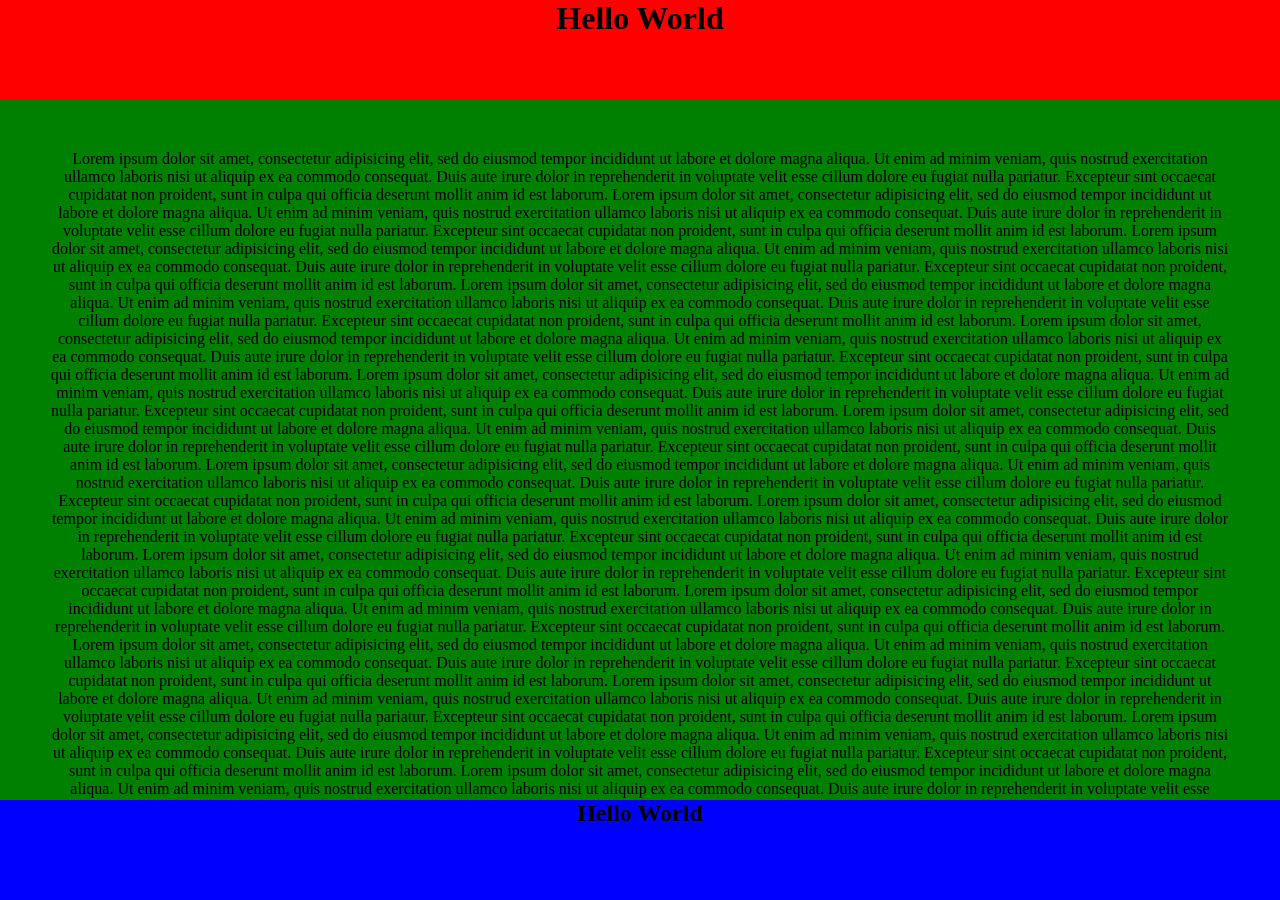
<file: test nav/nav.html>
<!DOCTYPE html>
<html>

  <head>
    <meta charset="utf-8">

    <title>nav</title>
    <link rel="stylesheet" href="nav.css">

  </head>

  <body>

    <header>
      <h1>Hello World</h1>
    </header>

    <section>
      <p>Lorem ipsum dolor sit amet, consectetur adipisicing elit, sed do eiusmod tempor incididunt ut labore et dolore magna aliqua. Ut enim ad minim veniam, quis nostrud exercitation ullamco laboris nisi ut aliquip ex ea commodo consequat. Duis aute irure dolor in reprehenderit in voluptate velit esse cillum dolore eu fugiat nulla pariatur. Excepteur sint occaecat cupidatat non proident, sunt in culpa qui officia deserunt mollit anim id est laborum.
        Lorem ipsum dolor sit amet, consectetur adipisicing elit, sed do eiusmod tempor incididunt ut labore et dolore magna aliqua. Ut enim ad minim veniam, quis nostrud exercitation ullamco laboris nisi ut aliquip ex ea commodo consequat. Duis aute irure dolor in reprehenderit in voluptate velit esse cillum dolore eu fugiat nulla pariatur. Excepteur sint occaecat cupidatat non proident, sunt in culpa qui officia deserunt mollit anim id est laborum.
        Lorem ipsum dolor sit amet, consectetur adipisicing elit, sed do eiusmod tempor incididunt ut labore et dolore magna aliqua. Ut enim ad minim veniam, quis nostrud exercitation ullamco laboris nisi ut aliquip ex ea commodo consequat. Duis aute irure dolor in reprehenderit in voluptate velit esse cillum dolore eu fugiat nulla pariatur. Excepteur sint occaecat cupidatat non proident, sunt in culpa qui officia deserunt mollit anim id est laborum.
        Lorem ipsum dolor sit amet, consectetur adipisicing elit, sed do eiusmod tempor incididunt ut labore et dolore magna aliqua. Ut enim ad minim veniam, quis nostrud exercitation ullamco laboris nisi ut aliquip ex ea commodo consequat. Duis aute irure dolor in reprehenderit in voluptate velit esse cillum dolore eu fugiat nulla pariatur. Excepteur sint occaecat cupidatat non proident, sunt in culpa qui officia deserunt mollit anim id est laborum.
        Lorem ipsum dolor sit amet, consectetur adipisicing elit, sed do eiusmod tempor incididunt ut labore et dolore magna aliqua. Ut enim ad minim veniam, quis nostrud exercitation ullamco laboris nisi ut aliquip ex ea commodo consequat. Duis aute irure dolor in reprehenderit in voluptate velit esse cillum dolore eu fugiat nulla pariatur. Excepteur sint occaecat cupidatat non proident, sunt in culpa qui officia deserunt mollit anim id est laborum.
        Lorem ipsum dolor sit amet, consectetur adipisicing elit, sed do eiusmod tempor incididunt ut labore et dolore magna aliqua. Ut enim ad minim veniam, quis nostrud exercitation ullamco laboris nisi ut aliquip ex ea commodo consequat. Duis aute irure dolor in reprehenderit in voluptate velit esse cillum dolore eu fugiat nulla pariatur. Excepteur sint occaecat cupidatat non proident, sunt in culpa qui officia deserunt mollit anim id est laborum.
        Lorem ipsum dolor sit amet, consectetur adipisicing elit, sed do eiusmod tempor incididunt ut labore et dolore magna aliqua. Ut enim ad minim veniam, quis nostrud exercitation ullamco laboris nisi ut aliquip ex ea commodo consequat. Duis aute irure dolor in reprehenderit in voluptate velit esse cillum dolore eu fugiat nulla pariatur. Excepteur sint occaecat cupidatat non proident, sunt in culpa qui officia deserunt mollit anim id est laborum.
        Lorem ipsum dolor sit amet, consectetur adipisicing elit, sed do eiusmod tempor incididunt ut labore et dolore magna aliqua. Ut enim ad minim veniam, quis nostrud exercitation ullamco laboris nisi ut aliquip ex ea commodo consequat. Duis aute irure dolor in reprehenderit in voluptate velit esse cillum dolore eu fugiat nulla pariatur. Excepteur sint occaecat cupidatat non proident, sunt in culpa qui officia deserunt mollit anim id est laborum.
        Lorem ipsum dolor sit amet, consectetur adipisicing elit, sed do eiusmod tempor incididunt ut labore et dolore magna aliqua. Ut enim ad minim veniam, quis nostrud exercitation ullamco laboris nisi ut aliquip ex ea commodo consequat. Duis aute irure dolor in reprehenderit in voluptate velit esse cillum dolore eu fugiat nulla pariatur. Excepteur sint occaecat cupidatat non proident, sunt in culpa qui officia deserunt mollit anim id est laborum.
        Lorem ipsum dolor sit amet, consectetur adipisicing elit, sed do eiusmod tempor incididunt ut labore et dolore magna aliqua. Ut enim ad minim veniam, quis nostrud exercitation ullamco laboris nisi ut aliquip ex ea commodo consequat. Duis aute irure dolor in reprehenderit in voluptate velit esse cillum dolore eu fugiat nulla pariatur. Excepteur sint occaecat cupidatat non proident, sunt in culpa qui officia deserunt mollit anim id est laborum.
        Lorem ipsum dolor sit amet, consectetur adipisicing elit, sed do eiusmod tempor incididunt ut labore et dolore magna aliqua. Ut enim ad minim veniam, quis nostrud exercitation ullamco laboris nisi ut aliquip ex ea commodo consequat. Duis aute irure dolor in reprehenderit in voluptate velit esse cillum dolore eu fugiat nulla pariatur. Excepteur sint occaecat cupidatat non proident, sunt in culpa qui officia deserunt mollit anim id est laborum.
        Lorem ipsum dolor sit amet, consectetur adipisicing elit, sed do eiusmod tempor incididunt ut labore et dolore magna aliqua. Ut enim ad minim veniam, quis nostrud exercitation ullamco laboris nisi ut aliquip ex ea commodo consequat. Duis aute irure dolor in reprehenderit in voluptate velit esse cillum dolore eu fugiat nulla pariatur. Excepteur sint occaecat cupidatat non proident, sunt in culpa qui officia deserunt mollit anim id est laborum.
        Lorem ipsum dolor sit amet, consectetur adipisicing elit, sed do eiusmod tempor incididunt ut labore et dolore magna aliqua. Ut enim ad minim veniam, quis nostrud exercitation ullamco laboris nisi ut aliquip ex ea commodo consequat. Duis aute irure dolor in reprehenderit in voluptate velit esse cillum dolore eu fugiat nulla pariatur. Excepteur sint occaecat cupidatat non proident, sunt in culpa qui officia deserunt mollit anim id est laborum.
        Lorem ipsum dolor sit amet, consectetur adipisicing elit, sed do eiusmod tempor incididunt ut labore et dolore magna aliqua. Ut enim ad minim veniam, quis nostrud exercitation ullamco laboris nisi ut aliquip ex ea commodo consequat. Duis aute irure dolor in reprehenderit in voluptate velit esse cillum dolore eu fugiat nulla pariatur. Excepteur sint occaecat cupidatat non proident, sunt in culpa qui officia deserunt mollit anim id est laborum.
        Lorem ipsum dolor sit amet, consectetur adipisicing elit, sed do eiusmod tempor incididunt ut labore et dolore magna aliqua. Ut enim ad minim veniam, quis nostrud exercitation ullamco laboris nisi ut aliquip ex ea commodo consequat. Duis aute irure dolor in reprehenderit in voluptate velit esse cillum dolore eu fugiat nulla pariatur. Excepteur sint occaecat cupidatat non proident, sunt in culpa qui officia deserunt mollit anim id est laborum.
        Lorem ipsum dolor sit amet, consectetur adipisicing elit, sed do eiusmod tempor incididunt ut labore et dolore magna aliqua. Ut enim ad minim veniam, quis nostrud exercitation ullamco laboris nisi ut aliquip ex ea commodo consequat. Duis aute irure dolor in reprehenderit in voluptate velit esse cillum dolore eu fugiat nulla pariatur. Excepteur sint occaecat cupidatat non proident, sunt in culpa qui officia deserunt mollit anim id est laborum.
        Lorem ipsum dolor sit amet, consectetur adipisicing elit, sed do eiusmod tempor incididunt ut labore et dolore magna aliqua. Ut enim ad minim veniam, quis nostrud exercitation ullamco laboris nisi ut aliquip ex ea commodo consequat. Duis aute irure dolor in reprehenderit in voluptate velit esse cillum dolore eu fugiat nulla pariatur. Excepteur sint occaecat cupidatat non proident, sunt in culpa qui officia deserunt mollit anim id est laborum.
        Lorem ipsum dolor sit amet, consectetur adipisicing elit, sed do eiusmod tempor incididunt ut labore et dolore magna aliqua. Ut enim ad minim veniam, quis nostrud exercitation ullamco laboris nisi ut aliquip ex ea commodo consequat. Duis aute irure dolor in reprehenderit in voluptate velit esse cillum dolore eu fugiat nulla pariatur. Excepteur sint occaecat cupidatat non proident, sunt in culpa qui officia deserunt mollit anim id est laborum.
        Lorem ipsum dolor sit amet, consectetur adipisicing elit, sed do eiusmod tempor incididunt ut labore et dolore magna aliqua. Ut enim ad minim veniam, quis nostrud exercitation ullamco laboris nisi ut aliquip ex ea commodo consequat. Duis aute irure dolor in reprehenderit in voluptate velit esse cillum dolore eu fugiat nulla pariatur. Excepteur sint occaecat cupidatat non proident, sunt in culpa qui officia deserunt mollit anim id est laborum.
        Lorem ipsum dolor sit amet, consectetur adipisicing elit, sed do eiusmod tempor incididunt ut labore et dolore magna aliqua. Ut enim ad minim veniam, quis nostrud exercitation ullamco laboris nisi ut aliquip ex ea commodo consequat. Duis aute irure dolor in reprehenderit in voluptate velit esse cillum dolore eu fugiat nulla pariatur. Excepteur sint occaecat cupidatat non proident, sunt in culpa qui officia deserunt mollit anim id est laborum.
        Lorem ipsum dolor sit amet, consectetur adipisicing elit, sed do eiusmod tempor incididunt ut labore et dolore magna aliqua. Ut enim ad minim veniam, quis nostrud exercitation ullamco laboris nisi ut aliquip ex ea commodo consequat. Duis aute irure dolor in reprehenderit in voluptate velit esse cillum dolore eu fugiat nulla pariatur. Excepteur sint occaecat cupidatat non proident, sunt in culpa qui officia deserunt mollit anim id est laborum.
        Lorem ipsum dolor sit amet, consectetur adipisicing elit, sed do eiusmod tempor incididunt ut labore et dolore magna aliqua. Ut enim ad minim veniam, quis nostrud exercitation ullamco laboris nisi ut aliquip ex ea commodo consequat. Duis aute irure dolor in reprehenderit in voluptate velit esse cillum dolore eu fugiat nulla pariatur. Excepteur sint occaecat cupidatat non proident, sunt in culpa qui officia deserunt mollit anim id est laborum.
        Lorem ipsum dolor sit amet, consectetur adipisicing elit, sed do eiusmod tempor incididunt ut labore et dolore magna aliqua. Ut enim ad minim veniam, quis nostrud exercitation ullamco laboris nisi ut aliquip ex ea commodo consequat. Duis aute irure dolor in reprehenderit in voluptate velit esse cillum dolore eu fugiat nulla pariatur. Excepteur sint occaecat cupidatat non proident, sunt in culpa qui officia deserunt mollit anim id est laborum.
        Lorem ipsum dolor sit amet, consectetur adipisicing elit, sed do eiusmod tempor incididunt ut labore et dolore magna aliqua. Ut enim ad minim veniam, quis nostrud exercitation ullamco laboris nisi ut aliquip ex ea commodo consequat. Duis aute irure dolor in reprehenderit in voluptate velit esse cillum dolore eu fugiat nulla pariatur. Excepteur sint occaecat cupidatat non proident, sunt in culpa qui officia deserunt mollit anim id est laborum.
        Lorem ipsum dolor sit amet, consectetur adipisicing elit, sed do eiusmod tempor incididunt ut labore et dolore magna aliqua. Ut enim ad minim veniam, quis nostrud exercitation ullamco laboris nisi ut aliquip ex ea commodo consequat. Duis aute irure dolor in reprehenderit in voluptate velit esse cillum dolore eu fugiat nulla pariatur. Excepteur sint occaecat cupidatat non proident, sunt in culpa qui officia deserunt mollit anim id est laborum.
        Lorem ipsum dolor sit amet, consectetur adipisicing elit, sed do eiusmod tempor incididunt ut labore et dolore magna aliqua. Ut enim ad minim veniam, quis nostrud exercitation ullamco laboris nisi ut aliquip ex ea commodo consequat. Duis aute irure dolor in reprehenderit in voluptate velit esse cillum dolore eu fugiat nulla pariatur. Excepteur sint occaecat cupidatat non proident, sunt in culpa qui officia deserunt mollit anim id est laborum.
        Lorem ipsum dolor sit amet, consectetur adipisicing elit, sed do eiusmod tempor incididunt ut labore et dolore magna aliqua. Ut enim ad minim veniam, quis nostrud exercitation ullamco laboris nisi ut aliquip ex ea commodo consequat. Duis aute irure dolor in reprehenderit in voluptate velit esse cillum dolore eu fugiat nulla pariatur. Excepteur sint occaecat cupidatat non proident, sunt in culpa qui officia deserunt mollit anim id est laborum.
        Lorem ipsum dolor sit amet, consectetur adipisicing elit, sed do eiusmod tempor incididunt ut labore et dolore magna aliqua. Ut enim ad minim veniam, quis nostrud exercitation ullamco laboris nisi ut aliquip ex ea commodo consequat. Duis aute irure dolor in reprehenderit in voluptate velit esse cillum dolore eu fugiat nulla pariatur. Excepteur sint occaecat cupidatat non proident, sunt in culpa qui officia deserunt mollit anim id est laborum.
        Lorem ipsum dolor sit amet, consectetur adipisicing elit, sed do eiusmod tempor incididunt ut labore et dolore magna aliqua. Ut enim ad minim veniam, quis nostrud exercitation ullamco laboris nisi ut aliquip ex ea commodo consequat. Duis aute irure dolor in reprehenderit in voluptate velit esse cillum dolore eu fugiat nulla pariatur. Excepteur sint occaecat cupidatat non proident, sunt in culpa qui officia deserunt mollit anim id est laborum.
        Lorem ipsum dolor sit amet, consectetur adipisicing elit, sed do eiusmod tempor incididunt ut labore et dolore magna aliqua. Ut enim ad minim veniam, quis nostrud exercitation ullamco laboris nisi ut aliquip ex ea commodo consequat. Duis aute irure dolor in reprehenderit in voluptate velit esse cillum dolore eu fugiat nulla pariatur. Excepteur sint occaecat cupidatat non proident, sunt in culpa qui officia deserunt mollit anim id est laborum.
        Lorem ipsum dolor sit amet, consectetur adipisicing elit, sed do eiusmod tempor incididunt ut labore et dolore magna aliqua. Ut enim ad minim veniam, quis nostrud exercitation ullamco laboris nisi ut aliquip ex ea commodo consequat. Duis aute irure dolor in reprehenderit in voluptate velit esse cillum dolore eu fugiat nulla pariatur. Excepteur sint occaecat cupidatat non proident, sunt in culpa qui officia deserunt mollit anim id est laborum.
        Lorem ipsum dolor sit amet, consectetur adipisicing elit, sed do eiusmod tempor incididunt ut labore et dolore magna aliqua. Ut enim ad minim veniam, quis nostrud exercitation ullamco laboris nisi ut aliquip ex ea commodo consequat. Duis aute irure dolor in reprehenderit in voluptate velit esse cillum dolore eu fugiat nulla pariatur. Excepteur sint occaecat cupidatat non proident, sunt in culpa qui officia deserunt mollit anim id est laborum.
        Lorem ipsum dolor sit amet, consectetur adipisicing elit, sed do eiusmod tempor incididunt ut labore et dolore magna aliqua. Ut enim ad minim veniam, quis nostrud exercitation ullamco laboris nisi ut aliquip ex ea commodo consequat. Duis aute irure dolor in reprehenderit in voluptate velit esse cillum dolore eu fugiat nulla pariatur. Excepteur sint occaecat cupidatat non proident, sunt in culpa qui officia deserunt mollit anim id est laborum.
        Lorem ipsum dolor sit amet, consectetur adipisicing elit, sed do eiusmod tempor incididunt ut labore et dolore magna aliqua. Ut enim ad minim veniam, quis nostrud exercitation ullamco laboris nisi ut aliquip ex ea commodo consequat. Duis aute irure dolor in reprehenderit in voluptate velit esse cillum dolore eu fugiat nulla pariatur. Excepteur sint occaecat cupidatat non proident, sunt in culpa qui officia deserunt mollit anim id est laborum.
        Lorem ipsum dolor sit amet, consectetur adipisicing elit, sed do eiusmod tempor incididunt ut labore et dolore magna aliqua. Ut enim ad minim veniam, quis nostrud exercitation ullamco laboris nisi ut aliquip ex ea commodo consequat. Duis aute irure dolor in reprehenderit in voluptate velit esse cillum dolore eu fugiat nulla pariatur. Excepteur sint occaecat cupidatat non proident, sunt in culpa qui officia deserunt mollit anim id est laborum.
        Lorem ipsum dolor sit amet, consectetur adipisicing elit, sed do eiusmod tempor incididunt ut labore et dolore magna aliqua. Ut enim ad minim veniam, quis nostrud exercitation ullamco laboris nisi ut aliquip ex ea commodo consequat. Duis aute irure dolor in reprehenderit in voluptate velit esse cillum dolore eu fugiat nulla pariatur. Excepteur sint occaecat cupidatat non proident, sunt in culpa qui officia deserunt mollit anim id est laborum.
        Lorem ipsum dolor sit amet, consectetur adipisicing elit, sed do eiusmod tempor incididunt ut labore et dolore magna aliqua. Ut enim ad minim veniam, quis nostrud exercitation ullamco laboris nisi ut aliquip ex ea commodo consequat. Duis aute irure dolor in reprehenderit in voluptate velit esse cillum dolore eu fugiat nulla pariatur. Excepteur sint occaecat cupidatat non proident, sunt in culpa qui officia deserunt mollit anim id est laborum.
        Lorem ipsum dolor sit amet, consectetur adipisicing elit, sed do eiusmod tempor incididunt ut labore et dolore magna aliqua. Ut enim ad minim veniam, quis nostrud exercitation ullamco laboris nisi ut aliquip ex ea commodo consequat. Duis aute irure dolor in reprehenderit in voluptate velit esse cillum dolore eu fugiat nulla pariatur. Excepteur sint occaecat cupidatat non proident, sunt in culpa qui officia deserunt mollit anim id est laborum.
        Lorem ipsum dolor sit amet, consectetur adipisicing elit, sed do eiusmod tempor incididunt ut labore et dolore magna aliqua. Ut enim ad minim veniam, quis nostrud exercitation ullamco laboris nisi ut aliquip ex ea commodo consequat. Duis aute irure dolor in reprehenderit in voluptate velit esse cillum dolore eu fugiat nulla pariatur. Excepteur sint occaecat cupidatat non proident, sunt in culpa qui officia deserunt mollit anim id est laborum.
        Lorem ipsum dolor sit amet, consectetur adipisicing elit, sed do eiusmod tempor incididunt ut labore et dolore magna aliqua. Ut enim ad minim veniam, quis nostrud exercitation ullamco laboris nisi ut aliquip ex ea commodo consequat. Duis aute irure dolor in reprehenderit in voluptate velit esse cillum dolore eu fugiat nulla pariatur. Excepteur sint occaecat cupidatat non proident, sunt in culpa qui officia deserunt mollit anim id est laborum.
        Lorem ipsum dolor sit amet, consectetur adipisicing elit, sed do eiusmod tempor incididunt ut labore et dolore magna aliqua. Ut enim ad minim veniam, quis nostrud exercitation ullamco laboris nisi ut aliquip ex ea commodo consequat. Duis aute irure dolor in reprehenderit in voluptate velit esse cillum dolore eu fugiat nulla pariatur. Excepteur sint occaecat cupidatat non proident, sunt in culpa qui officia deserunt mollit anim id est laborum.
        Lorem ipsum dolor sit amet, consectetur adipisicing elit, sed do eiusmod tempor incididunt ut labore et dolore magna aliqua. Ut enim ad minim veniam, quis nostrud exercitation ullamco laboris nisi ut aliquip ex ea commodo consequat. Duis aute irure dolor in reprehenderit in voluptate velit esse cillum dolore eu fugiat nulla pariatur. Excepteur sint occaecat cupidatat non proident, sunt in culpa qui officia deserunt mollit anim id est laborum.
        Lorem ipsum dolor sit amet, consectetur adipisicing elit, sed do eiusmod tempor incididunt ut labore et dolore magna aliqua. Ut enim ad minim veniam, quis nostrud exercitation ullamco laboris nisi ut aliquip ex ea commodo consequat. Duis aute irure dolor in reprehenderit in voluptate velit esse cillum dolore eu fugiat nulla pariatur. Excepteur sint occaecat cupidatat non proident, sunt in culpa qui officia deserunt mollit anim id est laborum.
        Lorem ipsum dolor sit amet, consectetur adipisicing elit, sed do eiusmod tempor incididunt ut labore et dolore magna aliqua. Ut enim ad minim veniam, quis nostrud exercitation ullamco laboris nisi ut aliquip ex ea commodo consequat. Duis aute irure dolor in reprehenderit in voluptate velit esse cillum dolore eu fugiat nulla pariatur. Excepteur sint occaecat cupidatat non proident, sunt in culpa qui officia deserunt mollit anim id est laborum.
        Lorem ipsum dolor sit amet, consectetur adipisicing elit, sed do eiusmod tempor incididunt ut labore et dolore magna aliqua. Ut enim ad minim veniam, quis nostrud exercitation ullamco laboris nisi ut aliquip ex ea commodo consequat. Duis aute irure dolor in reprehenderit in voluptate velit esse cillum dolore eu fugiat nulla pariatur. Excepteur sint occaecat cupidatat non proident, sunt in culpa qui officia deserunt mollit anim id est laborum.
        Lorem ipsum dolor sit amet, consectetur adipisicing elit, sed do eiusmod tempor incididunt ut labore et dolore magna aliqua. Ut enim ad minim veniam, quis nostrud exercitation ullamco laboris nisi ut aliquip ex ea commodo consequat. Duis aute irure dolor in reprehenderit in voluptate velit esse cillum dolore eu fugiat nulla pariatur. Excepteur sint occaecat cupidatat non proident, sunt in culpa qui officia deserunt mollit anim id est laborum.
        Lorem ipsum dolor sit amet, consectetur adipisicing elit, sed do eiusmod tempor incididunt ut labore et dolore magna aliqua. Ut enim ad minim veniam, quis nostrud exercitation ullamco laboris nisi ut aliquip ex ea commodo consequat. Duis aute irure dolor in reprehenderit in voluptate velit esse cillum dolore eu fugiat nulla pariatur. Excepteur sint occaecat cupidatat non proident, sunt in culpa qui officia deserunt mollit anim id est laborum.
        Lorem ipsum dolor sit amet, consectetur adipisicing elit, sed do eiusmod tempor incididunt ut labore et dolore magna aliqua. Ut enim ad minim veniam, quis nostrud exercitation ullamco laboris nisi ut aliquip ex ea commodo consequat. Duis aute irure dolor in reprehenderit in voluptate velit esse cillum dolore eu fugiat nulla pariatur. Excepteur sint occaecat cupidatat non proident, sunt in culpa qui officia deserunt mollit anim id est laborum.
        Lorem ipsum dolor sit amet, consectetur adipisicing elit, sed do eiusmod tempor incididunt ut labore et dolore magna aliqua. Ut enim ad minim veniam, quis nostrud exercitation ullamco laboris nisi ut aliquip ex ea commodo consequat. Duis aute irure dolor in reprehenderit in voluptate velit esse cillum dolore eu fugiat nulla pariatur. Excepteur sint occaecat cupidatat non proident, sunt in culpa qui officia deserunt mollit anim id est laborum.
        Lorem ipsum dolor sit amet, consectetur adipisicing elit, sed do eiusmod tempor incididunt ut labore et dolore magna aliqua. Ut enim ad minim veniam, quis nostrud exercitation ullamco laboris nisi ut aliquip ex ea commodo consequat. Duis aute irure dolor in reprehenderit in voluptate velit esse cillum dolore eu fugiat nulla pariatur. Excepteur sint occaecat cupidatat non proident, sunt in culpa qui officia deserunt mollit anim id est laborum.
        Lorem ipsum dolor sit amet, consectetur adipisicing elit, sed do eiusmod tempor incididunt ut labore et dolore magna aliqua. Ut enim ad minim veniam, quis nostrud exercitation ullamco laboris nisi ut aliquip ex ea commodo consequat. Duis aute irure dolor in reprehenderit in voluptate velit esse cillum dolore eu fugiat nulla pariatur. Excepteur sint occaecat cupidatat non proident, sunt in culpa qui officia deserunt mollit anim id est laborum.
        Lorem ipsum dolor sit amet, consectetur adipisicing elit, sed do eiusmod tempor incididunt ut labore et dolore magna aliqua. Ut enim ad minim veniam, quis nostrud exercitation ullamco laboris nisi ut aliquip ex ea commodo consequat. Duis aute irure dolor in reprehenderit in voluptate velit esse cillum dolore eu fugiat nulla pariatur. Excepteur sint occaecat cupidatat non proident, sunt in culpa qui officia deserunt mollit anim id est laborum.
        Lorem ipsum dolor sit amet, consectetur adipisicing elit, sed do eiusmod tempor incididunt ut labore et dolore magna aliqua. Ut enim ad minim veniam, quis nostrud exercitation ullamco laboris nisi ut aliquip ex ea commodo consequat. Duis aute irure dolor in reprehenderit in voluptate velit esse cillum dolore eu fugiat nulla pariatur. Excepteur sint occaecat cupidatat non proident, sunt in culpa qui officia deserunt mollit anim id est laborum.
        Lorem ipsum dolor sit amet, consectetur adipisicing elit, sed do eiusmod tempor incididunt ut labore et dolore magna aliqua. Ut enim ad minim veniam, quis nostrud exercitation ullamco laboris nisi ut aliquip ex ea commodo consequat. Duis aute irure dolor in reprehenderit in voluptate velit esse cillum dolore eu fugiat nulla pariatur. Excepteur sint occaecat cupidatat non proident, sunt in culpa qui officia deserunt mollit anim id est laborum.
        Lorem ipsum dolor sit amet, consectetur adipisicing elit, sed do eiusmod tempor incididunt ut labore et dolore magna aliqua. Ut enim ad minim veniam, quis nostrud exercitation ullamco laboris nisi ut aliquip ex ea commodo consequat. Duis aute irure dolor in reprehenderit in voluptate velit esse cillum dolore eu fugiat nulla pariatur. Excepteur sint occaecat cupidatat non proident, sunt in culpa qui officia deserunt mollit anim id est laborum.
        Lorem ipsum dolor sit amet, consectetur adipisicing elit, sed do eiusmod tempor incididunt ut labore et dolore magna aliqua. Ut enim ad minim veniam, quis nostrud exercitation ullamco laboris nisi ut aliquip ex ea commodo consequat. Duis aute irure dolor in reprehenderit in voluptate velit esse cillum dolore eu fugiat nulla pariatur. Excepteur sint occaecat cupidatat non proident, sunt in culpa qui officia deserunt mollit anim id est laborum.
        Lorem ipsum dolor sit amet, consectetur adipisicing elit, sed do eiusmod tempor incididunt ut labore et dolore magna aliqua. Ut enim ad minim veniam, quis nostrud exercitation ullamco laboris nisi ut aliquip ex ea commodo consequat. Duis aute irure dolor in reprehenderit in voluptate velit esse cillum dolore eu fugiat nulla pariatur. Excepteur sint occaecat cupidatat non proident, sunt in culpa qui officia deserunt mollit anim id est laborum.
        Lorem ipsum dolor sit amet, consectetur adipisicing elit, sed do eiusmod tempor incididunt ut labore et dolore magna aliqua. Ut enim ad minim veniam, quis nostrud exercitation ullamco laboris nisi ut aliquip ex ea commodo consequat. Duis aute irure dolor in reprehenderit in voluptate velit esse cillum dolore eu fugiat nulla pariatur. Excepteur sint occaecat cupidatat non proident, sunt in culpa qui officia deserunt mollit anim id est laborum.
        Lorem ipsum dolor sit amet, consectetur adipisicing elit, sed do eiusmod tempor incididunt ut labore et dolore magna aliqua. Ut enim ad minim veniam, quis nostrud exercitation ullamco laboris nisi ut aliquip ex ea commodo consequat. Duis aute irure dolor in reprehenderit in voluptate velit esse cillum dolore eu fugiat nulla pariatur. Excepteur sint occaecat cupidatat non proident, sunt in culpa qui officia deserunt mollit anim id est laborum.
        Lorem ipsum dolor sit amet, consectetur adipisicing elit, sed do eiusmod tempor incididunt ut labore et dolore magna aliqua. Ut enim ad minim veniam, quis nostrud exercitation ullamco laboris nisi ut aliquip ex ea commodo consequat. Duis aute irure dolor in reprehenderit in voluptate velit esse cillum dolore eu fugiat nulla pariatur. Excepteur sint occaecat cupidatat non proident, sunt in culpa qui officia deserunt mollit anim id est laborum.
        Lorem ipsum dolor sit amet, consectetur adipisicing elit, sed do eiusmod tempor incididunt ut labore et dolore magna aliqua. Ut enim ad minim veniam, quis nostrud exercitation ullamco laboris nisi ut aliquip ex ea commodo consequat. Duis aute irure dolor in reprehenderit in voluptate velit esse cillum dolore eu fugiat nulla pariatur. Excepteur sint occaecat cupidatat non proident, sunt in culpa qui officia deserunt mollit anim id est laborum.
        Lorem ipsum dolor sit amet, consectetur adipisicing elit, sed do eiusmod tempor incididunt ut labore et dolore magna aliqua. Ut enim ad minim veniam, quis nostrud exercitation ullamco laboris nisi ut aliquip ex ea commodo consequat. Duis aute irure dolor in reprehenderit in voluptate velit esse cillum dolore eu fugiat nulla pariatur. Excepteur sint occaecat cupidatat non proident, sunt in culpa qui officia deserunt mollit anim id est laborum.
        Lorem ipsum dolor sit amet, consectetur adipisicing elit, sed do eiusmod tempor incididunt ut labore et dolore magna aliqua. Ut enim ad minim veniam, quis nostrud exercitation ullamco laboris nisi ut aliquip ex ea commodo consequat. Duis aute irure dolor in reprehenderit in voluptate velit esse cillum dolore eu fugiat nulla pariatur. Excepteur sint occaecat cupidatat non proident, sunt in culpa qui officia deserunt mollit anim id est laborum.
        Lorem ipsum dolor sit amet, consectetur adipisicing elit, sed do eiusmod tempor incididunt ut labore et dolore magna aliqua. Ut enim ad minim veniam, quis nostrud exercitation ullamco laboris nisi ut aliquip ex ea commodo consequat. Duis aute irure dolor in reprehenderit in voluptate velit esse cillum dolore eu fugiat nulla pariatur. Excepteur sint occaecat cupidatat non proident, sunt in culpa qui officia deserunt mollit anim id est laborum.
        Lorem ipsum dolor sit amet, consectetur adipisicing elit, sed do eiusmod tempor incididunt ut labore et dolore magna aliqua. Ut enim ad minim veniam, quis nostrud exercitation ullamco laboris nisi ut aliquip ex ea commodo consequat. Duis aute irure dolor in reprehenderit in voluptate velit esse cillum dolore eu fugiat nulla pariatur. Excepteur sint occaecat cupidatat non proident, sunt in culpa qui officia deserunt mollit anim id est laborum.
        Lorem ipsum dolor sit amet, consectetur adipisicing elit, sed do eiusmod tempor incididunt ut labore et dolore magna aliqua. Ut enim ad minim veniam, quis nostrud exercitation ullamco laboris nisi ut aliquip ex ea commodo consequat. Duis aute irure dolor in reprehenderit in voluptate velit esse cillum dolore eu fugiat nulla pariatur. Excepteur sint occaecat cupidatat non proident, sunt in culpa qui officia deserunt mollit anim id est laborum.
        vLorem ipsum dolor sit amet, consectetur adipisicing elit, sed do eiusmod tempor incididunt ut labore et dolore magna aliqua. Ut enim ad minim veniam, quis nostrud exercitation ullamco laboris nisi ut aliquip ex ea commodo consequat. Duis aute irure dolor in reprehenderit in voluptate velit esse cillum dolore eu fugiat nulla pariatur. Excepteur sint occaecat cupidatat non proident, sunt in culpa qui officia deserunt mollit anim id est laborum.
        </p>
    </section>

    <footer>
      <h2>Hello World</h2>
    </footer>

  </body>
</html>
</file>
<file: test nav/nav.css>
*{
  margin: 0;
  padding: 0;
  text-align: center;
}

body {
  width: 100%;
}

header {
width: 100%;
height: 100px;
background-color: red;
}

section {
position: absolute;
top: 100px;
bottom: 100px;
width: 100%;
background-color: green;
overflow: auto;
}

section p {
  padding: 50px;
}

footer {
position: absolute;
bottom: 0;
width: 100%;
height: 100px;
background-color: blue;
}
</file>
